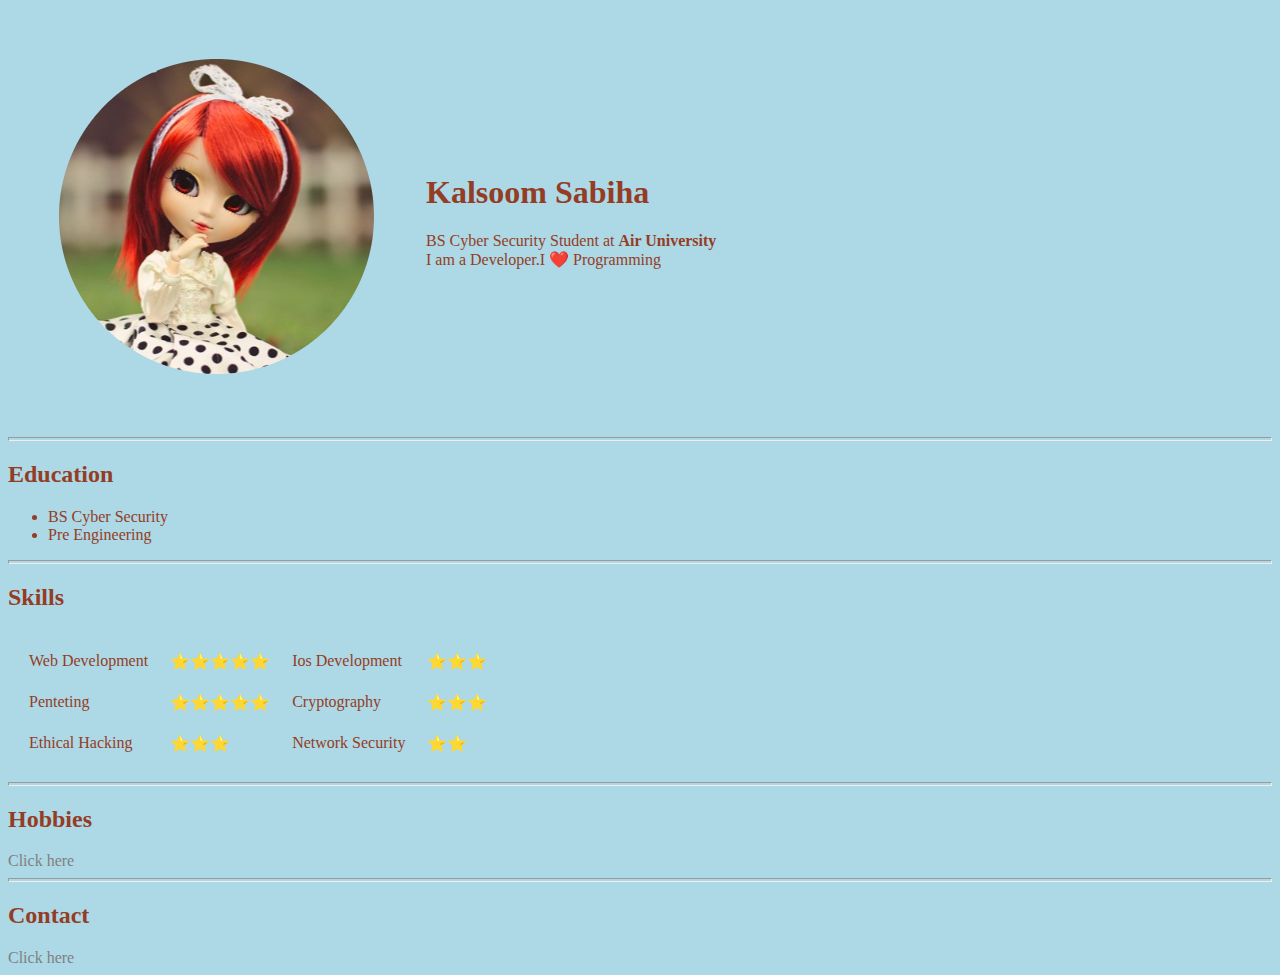
<file: index.html>
<!DOCTYPE html>
<html lang="en">

<head>
    <meta charset="UTF-8">
    <meta name="viewport" content="width=device-width, initial-scale=1.0">
    <title>Kalsoom Sabiha</title>
    <link rel="stylesheet" href="/style.css">
</head>

<body>
    <table cellspacing="50">
        <tr>
            <td>
                <img src="pic.png">

            </td>
            <td>
                <h1>
                    Kalsoom Sabiha
                </h1>
                <p>
                    BS Cyber Security Student at
                    <strong>
                        Air University
                    </strong>
                    <br> I am a Developer.I ❤️ Programming
                </p>
            </td>
        </tr>
    </table>
    <hr>
    <h2>
        Education
    </h2>
    <ul>
        <li>BS Cyber Security</li>
        <li>Pre Engineering</li>
    </ul>
    <hr>
    <h2>
        Skills
    </h2>
    <table cellspacing="20">

        <tr>
            <td>
                Web Development
            </td>
            <td>
                ⭐⭐⭐⭐⭐
            </td>
            <td>
                Ios Development
            </td>
            <td>
                ⭐⭐⭐
            </td>
        </tr>

        <tr>
            <td>
                Penteting
            </td>
            <td>
                ⭐⭐⭐⭐⭐
            </td>
            <td>
                Cryptography
            </td>
            <td>
                ⭐⭐⭐
            </td>
        </tr>

        <tr>
            <td>
                Ethical Hacking
            </td>
            <td>
                ⭐⭐⭐
            </td>
            <td>
                Network Security
            </td>
            <td>
                ⭐⭐

            </td>
        </tr>
    </table>
    <hr>
    <h2>
        Hobbies
    </h2>
    <a href="/hobbies.html">Click here</a>
    <hr>
    <h2>
        Contact
    </h2>
    <a href="/contact.html">Click here</a>



</body>

</html>
</file>
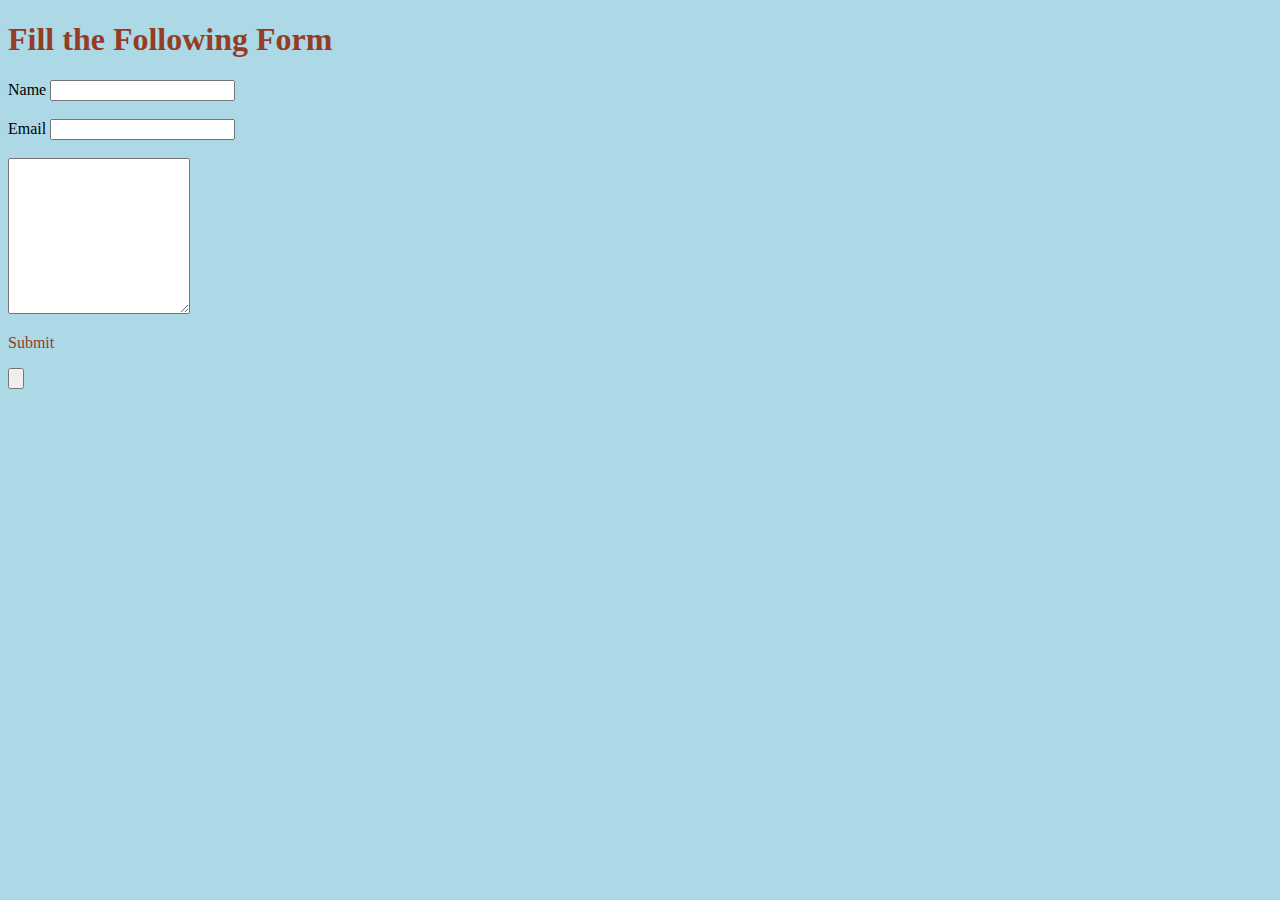
<file: contact.html>
<!DOCTYPE html>
<html lang="en">

<head>
    <meta charset="UTF-8">
    <meta name="viewport" content="width=device-width, initial-scale=1.0">
    <title>Contact</title>
    <link rel="stylesheet" href="/style.css">
</head>

<body>
    <h1>
        Fill the Following Form
    </h1>
    <lable>
        Name
    </lable>
    <input type="text" value="">
    <br>
    <br>
    <lable>
        Email
    </lable>
    <input type="Email" value="">
    <br>
    <br>
    <textarea rows="10" columns="30"></textarea>
    <br>
    <p>Submit</p>
    <input type="Submit" value="">
</body>

</html>
</file>
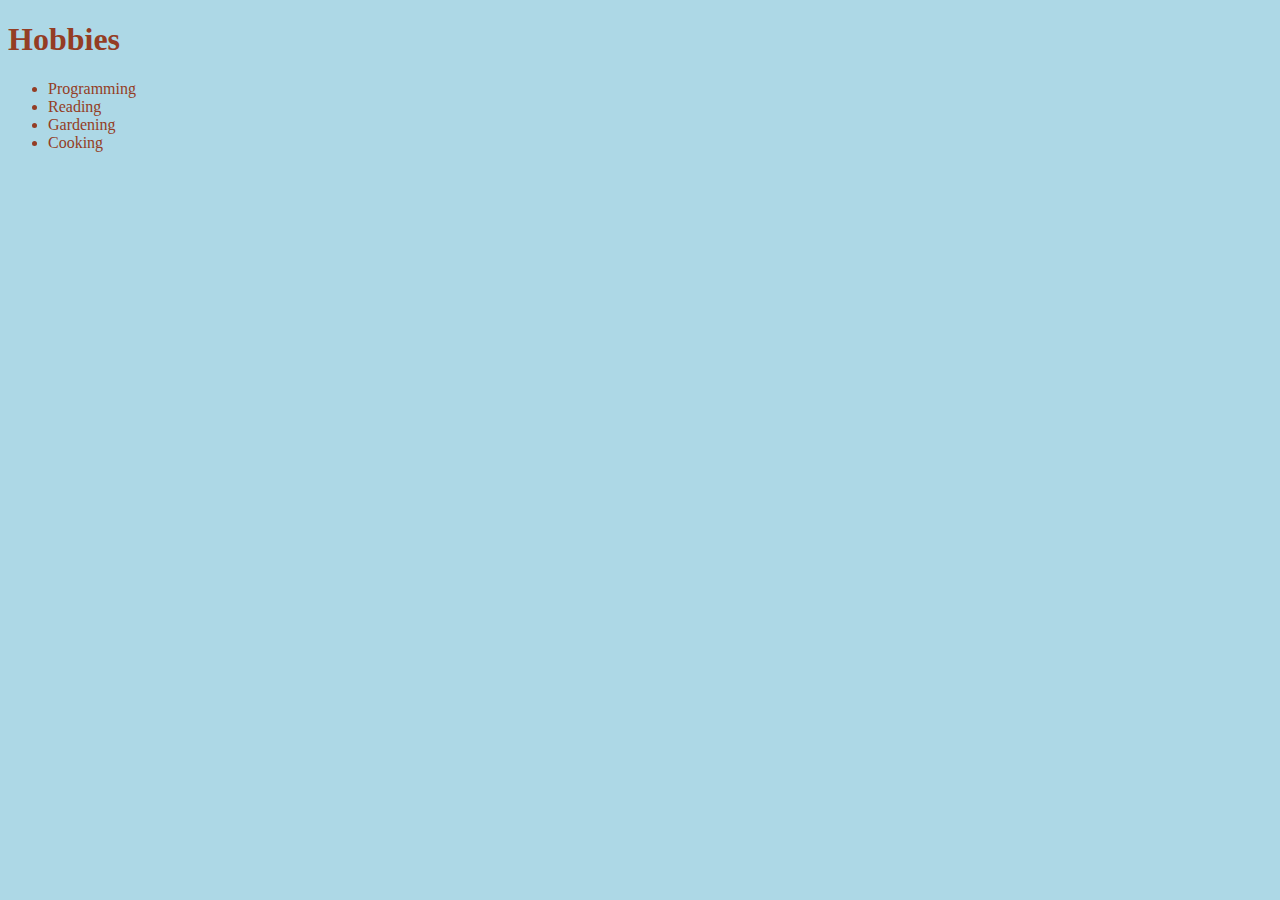
<file: hobbies.html>
<!DOCTYPE html>
<html lang="en">

<head>
    <meta charset="UTF-8">
    <meta name="viewport" content="width=device-width, initial-scale=1.0">
    <title>Hobbies</title>
    <link rel="stylesheet" href="/style.css" </head>

    <body>
        <h1>
            Hobbies
        </h1>
        <ul>
            <li>
                Programming
            </li>
            <li>
                Reading
            </li>
            <li>
                Gardening
            </li>
            <li>
                Cooking
            </li>

        </ul>
    </body>

</html>
</file>
<file: style.css>
a {
    color: grey;
    text-decoration: none;
}

a:hover {
    color: red;
}

body {
    background-color: #ADD8E6;
    font-family: 'Gill Sans';
    text-decoration: none;
}

h1,
h2,
p,
ul,
td {
    color: #943d24
}

hr {
    color: white;
    Height: 2px
}
</file>
